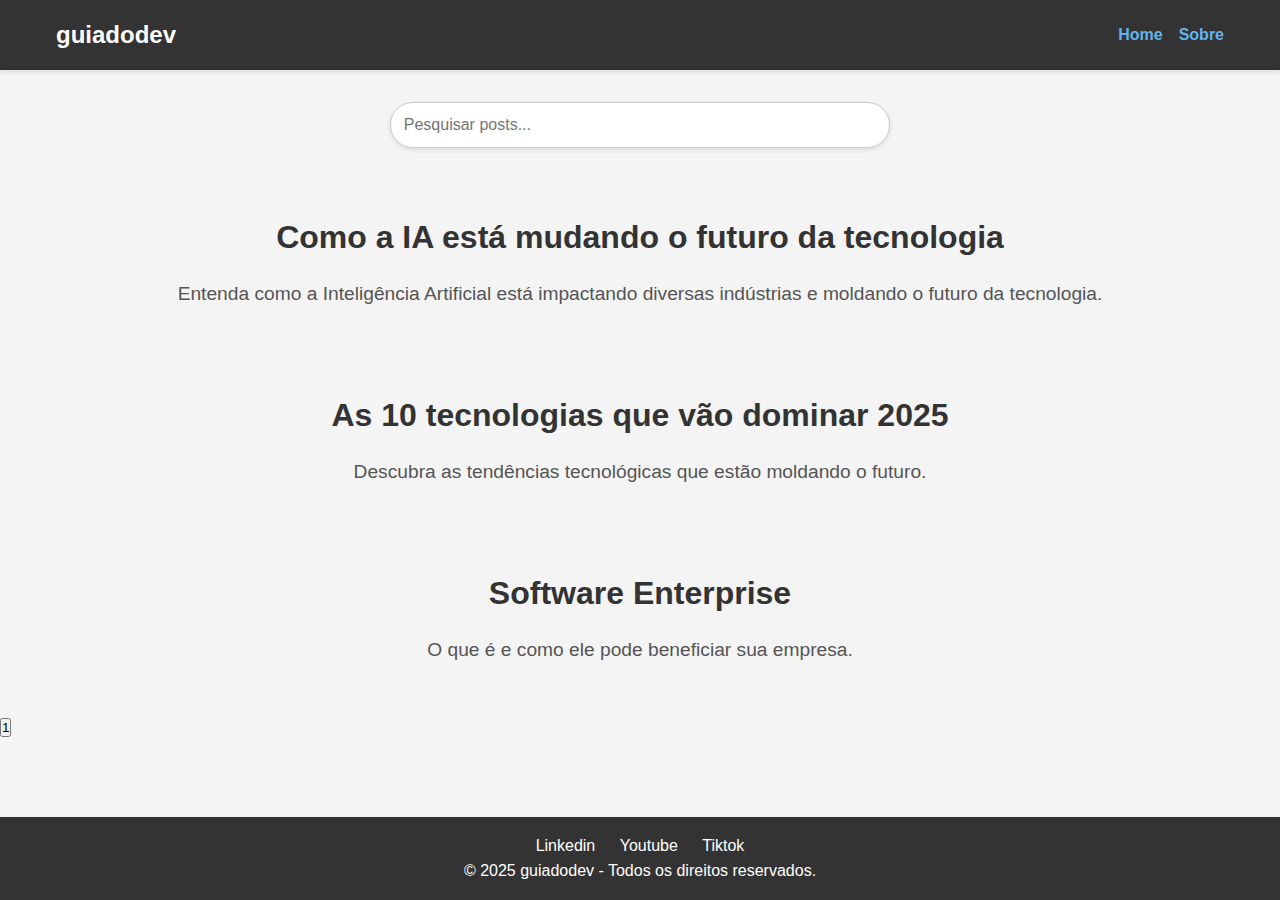
<file: index.html>
<!DOCTYPE html>
<html lang="pt-br">
<head>
    <meta charset="UTF-8">
    <meta name="viewport" content="width=device-width, initial-scale=1.0">
    <meta name="description" content="Resumos de programação e soluções para desenvolvedores.">
    <meta name="keywords" content="programação, desenvolvimento, resumos, tecnologia">
    <meta name="author" content="Vinicius o Dev">
    <title>guiadodev</title>
    <link rel="stylesheet" href="styles.css">
    <style>
        /* Estilo para a barra de pesquisa */
        /* Estilo para o header */
.header {
    background-color: #333; /* Cor de fundo */
    padding: 1rem 0;
    color: #fff;
}

/* Container do header */
.header .container {
    display: flex;
    justify-content: space-between; /* Espaça o nome e o menu */
    align-items: center; /* Alinha verticalmente */
    max-width: 1200px;
    margin: 0 auto;
    padding: 0 1rem;
}

/* Nome do site */
.site-name {
    font-size: 1.5rem; /* Reduzido para melhorar o layout */
    font-weight: bold;
    color: #fff;
    margin: 0;
}

/* Menu */
.menu {
    list-style: none;
    display: flex;
    justify-content: flex-end; /* Alinha o menu ao canto direito */
    gap: 1rem; /* Espaçamento entre os itens */
    margin: 0;
    padding: 0;
    flex-grow: 1; /* Faz o menu ocupar o espaço restante */
}

.menu li a {
    text-decoration: none;
    color: #63b3ed;
    font-weight: bold;
    transition: color 0.3s ease;
}

.menu li a:hover {
    color: #fff;
}

/* Ajuste do container do header */
.header .container {
    display: flex;
    justify-content: space-between; /* Espaça o nome e o menu */
    align-items: center; /* Alinha verticalmente */
    max-width: 1200px;
    margin: 0 auto;
    padding: 0 1rem;
}

/* Barra de Pesquisa */
.search-bar {
    margin: 2rem auto; /* Espaçamento acima e abaixo */
    text-align: center;
    display: flex;
    justify-content: center;
    align-items: center;
    gap: 0.5rem; /* Espaçamento entre os elementos */
    width: 100%; /* Ocupa toda a largura */
    max-width: 800px; /* Limita a largura máxima */
}

#search-input {
    width: 100%;
    max-width: 500px;
    padding: 0.8rem;
    font-size: 1rem;
    border: 1px solid #ccc;
    border-radius: 25px;
    box-shadow: 0 2px 5px rgba(0, 0, 0, 0.1);
    transition: all 0.3s ease-in-out;
}

#search-input:focus {
    outline: none;
    border-color: #63b3ed;
    box-shadow: 0 0 8px rgba(99, 179, 237, 0.5);
}

@media (max-width: 768px) {
    .header .container {
        flex-direction: row; /* Mantém o nome e o menu em linha */
        justify-content: space-between; /* Espaça o nome e o menu */
        align-items: center; /* Alinha verticalmente */
    }

    .site-name {
        margin-bottom: 0; /* Remove o espaço extra abaixo do nome */
    }

    .menu {
        flex-direction: row; /* Mantém os itens do menu em linha */
        justify-content: flex-end; /* Alinha o menu ao lado direito */
        gap: 1rem; /* Espaçamento entre os itens */
    }


    .search-bar {
        margin: 1.5rem auto; /* Ajusta o espaçamento em telas menores */
    }
}
 </style>
</head>
<body>
    <header class="header">
        <nav class="navbar">
            <div class="container">
                <h1 class="site-name">guiadodev</h1>
                <ul class="menu">
                    <li><a href="index.html">Home</a></li>
                    <li><a href="sobre.html">Sobre</a></li>
                </ul>
            </div>
        </nav>
    </header>
    
    <main class="container">
        <!-- Campo de Pesquisa -->
        <section class="search-bar">
            <input type="text" id="search-input" placeholder="Pesquisar posts..." />
        </section>
    
        <!-- Lista de Posts -->
        <section id="posts-container"></section>
    
        <!-- Contêiner para os botões de paginação -->
        <div id="pagination" class="pagination"></div>
    </main>
    <footer class="footer">
        <div class="container">
            <div class="social-media">
                <a href="https://www.linkedin.com/in/vin%C3%ADcius-gabriel-5b9a4b210/" target="_blank">Linkedin</a>
                <a href="https://www.youtube.com/@vinicius_o_dev" target="_blank">Youtube</a>
                <a href="https://www.tiktok.com/@vinicius_o_dev?_t=ZM-8vhCmWwhdXa&_r=1" target="_blank">Tiktok</a>
            </div>
            <p>© 2025 guiadodev - Todos os direitos reservados.</p>
        </div>
    </footer>

    <script>
        document.addEventListener('DOMContentLoaded', () => {
            const searchInput = document.getElementById('search-input');
            const postsContainer = document.getElementById('posts-container');
            const paginationContainer = document.getElementById('pagination');
            const postsPerPage = 5; // Número de posts por página
            let currentPage = 1;
            let posts = []; // Armazena os posts carregados do JSON

            // Função para carregar os posts do JSON
            function loadPosts() {
                fetch('banco/posts.json')
                    .then(response => {
                        if (!response.ok) {
                            throw new Error(`Erro HTTP: ${response.status}`);
                        }
                        return response.json();
                    })
                    .then(data => {
                        posts = data; // Armazena os posts carregados
                        displayPosts(currentPage);
                        setupPagination();
                    })
                    .catch(error => {
                        console.error('Erro ao carregar os posts:', error);
                        postsContainer.innerHTML = '<p>Erro ao carregar os posts.</p>';
                    });
            }

            // Função para exibir os posts da página atual
            function displayPosts(page) {
                const start = (page - 1) * postsPerPage;
                const end = start + postsPerPage;
                const paginatedPosts = posts.slice(start, end);

                postsContainer.innerHTML = ''; // Limpa os posts anteriores

                paginatedPosts.forEach(post => {
                    const postHTML = `
                        <article class="post-detail">
                            <a href="post.html?id=${post.id}" class="post-link">
                                <h1 class="post-title">${post.title}</h1>
                            </a>
                            <p class="post-intro">${post.content}</p>
                        </article>
                    `;
                    postsContainer.innerHTML += postHTML;
                });
            }

            // Função para criar os botões de paginação
            function setupPagination() {
                const totalPages = Math.ceil(posts.length / postsPerPage);
                paginationContainer.innerHTML = ''; // Limpa os botões antigos

                for (let i = 1; i <= totalPages; i++) {
                    const button = document.createElement('button');
                    button.textContent = i;
                    button.classList.add('pagination-button');
                    if (i === currentPage) button.classList.add('active');

                    button.addEventListener('click', () => {
                        currentPage = i;
                        displayPosts(currentPage);
                        updatePaginationButtons();
                    });

                    paginationContainer.appendChild(button);
                }
            }

            // Atualiza o estado dos botões de paginação
            function updatePaginationButtons() {
                const buttons = paginationContainer.getElementsByClassName('pagination-button');
                Array.from(buttons).forEach((button, index) => {
                    button.classList.toggle('active', index + 1 === currentPage);
                });
            }

            // Função para filtrar os posts
            searchInput.addEventListener('input', () => {
                const query = searchInput.value.toLowerCase();

                const filteredPosts = posts.filter(post => {
                    return (
                        post.title.toLowerCase().includes(query) ||
                        post.content.toLowerCase().includes(query)
                    );
                });

                postsContainer.innerHTML = ''; // Limpa os posts anteriores

                filteredPosts.forEach(post => {
                    const postHTML = `
                        <article class="post-detail">
                            <a href="post.html?id=${post.id}" class="post-link">
                                <h1 class="post-title">${post.title}</h1>
                            </a>
                            <p class="post-intro">${post.content}</p>
                        </article>
                    `;
                    postsContainer.innerHTML += postHTML;
                });

                // Atualiza a paginação com base nos resultados filtrados
                setupPagination();
            });

            // Inicializa o carregamento dos posts
            loadPosts();
        });
    </script>
</body>
</html>
</file>
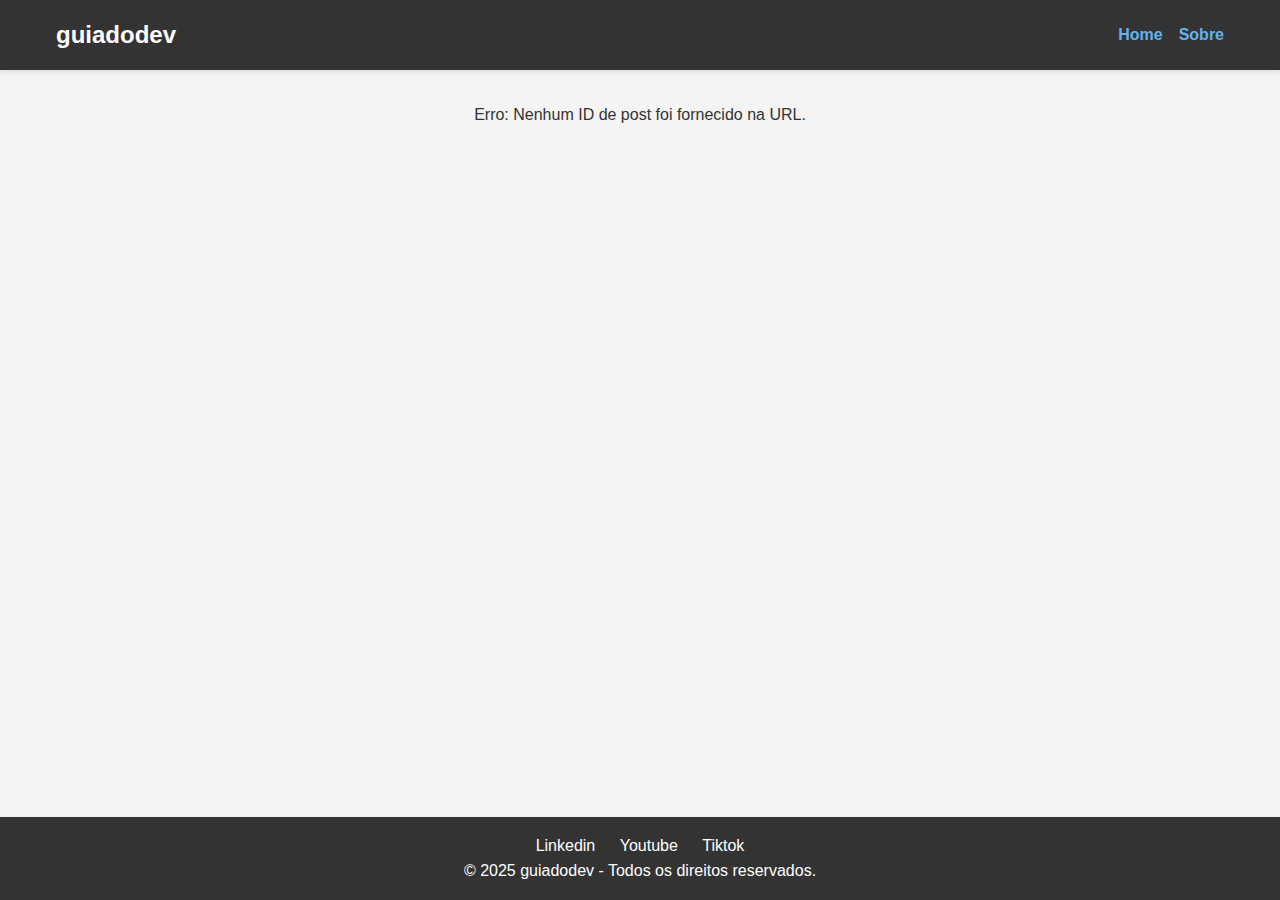
<file: post.html>
<!DOCTYPE html>
<html lang="pt-br">
<head>
    <meta charset="UTF-8">
    <meta name="viewport" content="width=device-width, initial-scale=1.0">
    <title>Post - Tech Blog</title>
    <link rel="stylesheet" href="styles.css">
    <style>
        /* Estilo para o header */
        .header {
            background-color: #333; /* Cor de fundo */
            padding: 1rem 0;
            color: #fff;
        }

        /* Container do header */
        .header .container {
            display: flex;
            justify-content: space-between; /* Espaça o nome e o menu */
            align-items: center; /* Alinha verticalmente */
            max-width: 1200px;
            margin: 0 auto;
            padding: 0 1rem;
        }

        /* Nome do site */
        .site-name {
            font-size: 1.5rem; /* Reduzido para melhorar o layout */
            font-weight: bold;
            color: #fff;
            margin: 0;
        }

        /* Menu */
        .menu {
            list-style: none;
            display: flex;
            justify-content: flex-end; /* Alinha o menu ao canto direito */
            gap: 1rem; /* Espaçamento entre os itens */
            margin: 0;
            padding: 0;
            flex-grow: 1; /* Faz o menu ocupar o espaço restante */
        }

        .menu li a {
            text-decoration: none;
            color: #63b3ed;
            font-weight: bold;
            transition: color 0.3s ease;
        }

        .menu li a:hover {
            color: #fff;
        }

        /* Estilo para a imagem do post */
        .post-image {
            width: 100%; /* A imagem ocupará 100% da largura do contêiner */
            max-width: 800px; /* Define uma largura máxima */
            height: auto; /* Mantém a proporção da imagem */
            display: block;
            margin: 1rem auto; /* Centraliza a imagem */
            border-radius: 8px; /* Adiciona bordas arredondadas */
            box-shadow: 0 4px 8px rgba(0, 0, 0, 0.1); /* Adiciona uma sombra leve */
        }

       /* Responsividade para o header */
@media (max-width: 768px) {
    .header .container {
        flex-direction: row; /* Mantém o nome e o menu em linha */
        justify-content: space-between; /* Espaça o nome e o menu */
        align-items: center; /* Alinha verticalmente */
    }

    .menu {
        flex-direction: row; /* Mantém os itens do menu lado a lado */
        justify-content: flex-end; /* Alinha o menu ao lado direito */
        gap: 1rem; /* Espaçamento entre os itens */
    }

        }
    </style>
</head>
<body>
    <header class="header">
        <nav class="navbar">
            <div class="container">
                <h1 class="site-name">guiadodev</h1>
                <ul class="menu">
                    <li><a href="index.html">Home</a></li>
                    <li><a href="sobre.html">Sobre</a></li>
                </ul>
            </div>
        </nav>
    </header>

    <main>
        <article class="post-detail" id="post-container">
            <!-- O conteúdo do post será carregado aqui -->
        </article>
    </main>

    <footer>
        <div class="social-media">
            <a href="https://www.linkedin.com/in/vin%C3%ADcius-gabriel-5b9a4b210/" target="_blank">Linkedin</a>
            <a href="https://www.youtube.com/@vinicius_o_dev" target="_blank">Youtube</a>
            <a href="https://www.tiktok.com/@vinicius_o_dev?_t=ZM-8vhCmWwhdXa&_r=1" target="_blank">Tiktok</a>
        </div>
        <p>© 2025 guiadodev - Todos os direitos reservados.</p>
    </footer>
</body>
<script>
    document.addEventListener('DOMContentLoaded', () => {
        const postContainer = document.getElementById('post-container');

        // Obtém o ID do post da URL (exemplo: post.html?id=1)
        const urlParams = new URLSearchParams(window.location.search);
        const postId = urlParams.get('id');

        if (!postId) {
            postContainer.innerHTML = '<p>Erro: Nenhum ID de post foi fornecido na URL.</p>';
            return;
        }

        // Carrega os dados do JSON
        fetch('banco/posts.json')
            .then(response => {
                if (!response.ok) {
                    throw new Error(`Erro HTTP: ${response.status}`);
                }
                return response.json();
            })
            .then(posts => {
                // Encontra o post correspondente ao ID
                const post = posts.find(p => p.id == postId);

                if (post) {
                    // Gera o conteúdo do post dinamicamente
                    postContainer.innerHTML = `
                        <h1>${post.title}</h1>
                        <img src="${post.image}" alt="Imagem do Post" class="post-image">
                        <p>${post.content}</p>
                        <p>${post.details}</p>
                    `;
                } else {
                    // Exibe uma mensagem caso o post não seja encontrado
                    postContainer.innerHTML = '<p>Post não encontrado.</p>';
                }
            })
            .catch(error => {
                console.error('Erro ao carregar o post:', error);
                postContainer.innerHTML = '<p>Erro ao carregar o post.</p>';
            });
    });
</script>
</html>
</file>
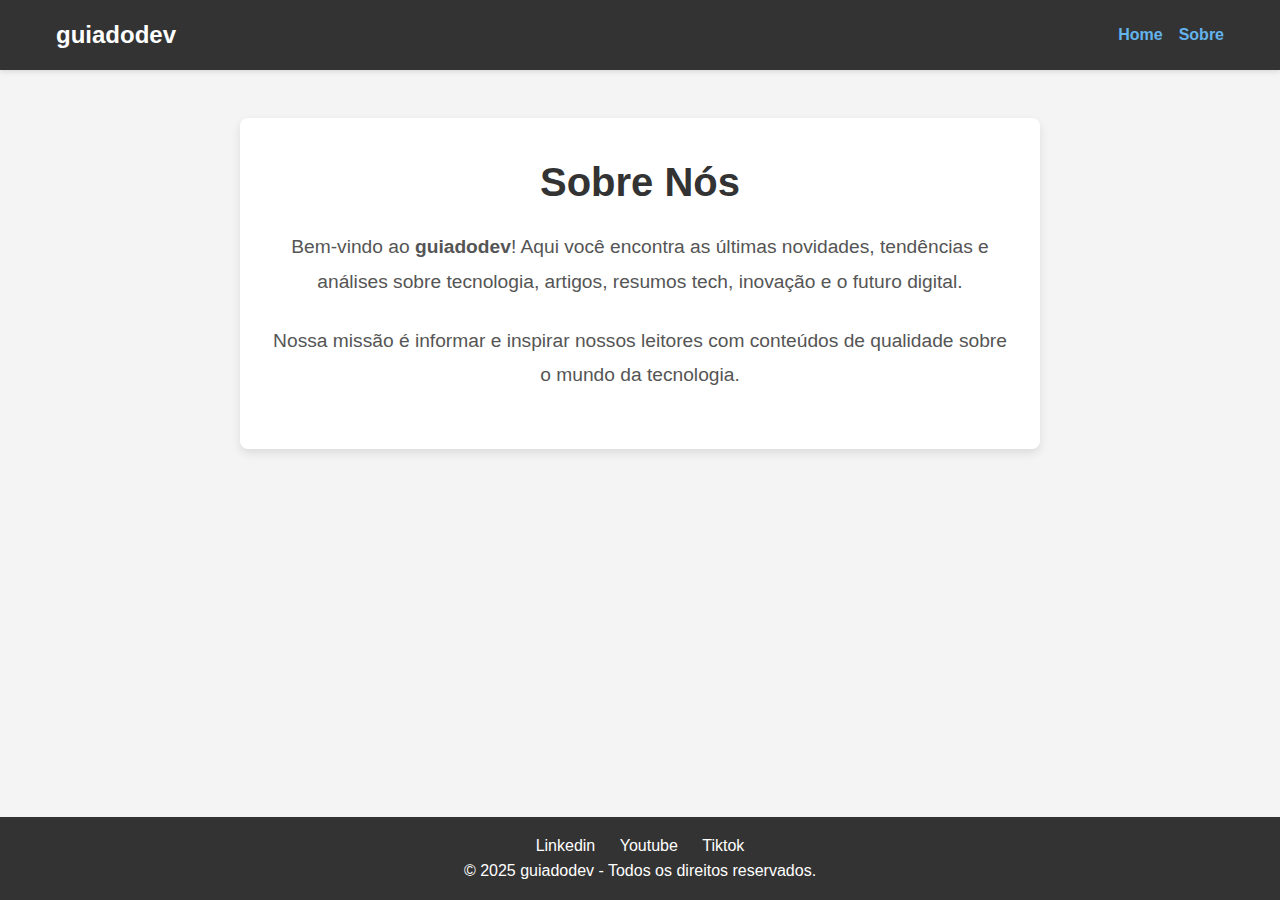
<file: sobre.html>
<!DOCTYPE html>
<html lang="pt-br">
<head>
    <meta charset="UTF-8">
    <meta name="viewport" content="width=device-width, initial-scale=1.0">
    <title>Sobre - guiadodev</title>
    <link rel="stylesheet" href="styles.css">
    <style>
        /* Estilo para o header */
        .header {
            background-color: #333; /* Cor de fundo */
            padding: 1rem 0;
            color: #fff;
        }

        .header .container {
            display: flex;
            justify-content: space-between;
            align-items: center;
            max-width: 1200px;
            margin: 0 auto;
            padding: 0 1rem;
        }

        .site-name {
            font-size: 1.5rem;
            font-weight: bold;
            color: #fff;
            margin: 0;
        }

        .menu {
            list-style: none;
            display: flex;
            justify-content: flex-end;
            gap: 1rem;
            margin: 0;
            padding: 0;
        }

        .menu li a {
            text-decoration: none;
            color: #63b3ed;
            font-weight: bold;
            transition: color 0.3s ease;
        }

        .menu li a:hover {
            color: #fff;
        }

        /* Estilo para a seção principal */
        .about {
            max-width: 800px;
            margin: 3rem auto;
            padding: 2rem;
            background: #fff;
            border-radius: 8px;
            box-shadow: 0 4px 10px rgba(0, 0, 0, 0.1);
            text-align: center;
        }

        .about h1 {
            font-size: 2.5rem;
            color: #333;
            margin-bottom: 1rem;
        }

        .about p {
            font-size: 1.2rem;
            line-height: 1.8;
            color: #555;
            margin-bottom: 1.5rem;
        }

        /* Estilo para a seção de artigos */
        .articles {
            margin-top: 2rem;
            padding: 2rem;
            background: #f9f9f9;
            border-radius: 8px;
            box-shadow: 0 4px 10px rgba(0, 0, 0, 0.1);
        }

        .articles h2 {
            font-size: 2rem;
            color: #333;
            margin-bottom: 1rem;
        }

        .articles p {
            font-size: 1.1rem;
            line-height: 1.8;
            color: #555;
        }

        /* Responsividade para o header */
@media (max-width: 768px) {
    .header .container {
        flex-direction: row; /* Mantém o nome e o menu em linha */
        justify-content: space-between; /* Espaça o nome e o menu */
        align-items: center; /* Alinha verticalmente */
    }

    .menu {
        flex-direction: row; /* Mantém os itens do menu lado a lado */
        justify-content: flex-end; /* Alinha o menu ao lado direito */
        gap: 1rem; /* Espaçamento entre os itens */
    }

        }
    </style>
</head>
<body>
    <header class="header">
        <nav class="navbar">
            <div class="container">
                <h1 class="site-name">guiadodev</h1>
                <ul class="menu">
                    <li><a href="index.html">Home</a></li>
                    <li><a href="sobre.html">Sobre</a></li>
                </ul>
            </div>
        </nav>
    </header>

    <main>
        <section class="about">
            <h1>Sobre Nós</h1>
            <p>Bem-vindo ao <strong>guiadodev</strong>! Aqui você encontra as últimas novidades, tendências e análises sobre tecnologia, artigos, resumos tech, inovação e o futuro digital.</p>
            <p>Nossa missão é informar e inspirar nossos leitores com conteúdos de qualidade sobre o mundo da tecnologia.</p>
        </section>
    </main>

    <footer>
        <div class="social-media">
            <a href="https://www.linkedin.com/in/vin%C3%ADcius-gabriel-5b9a4b210/" target="_blank">Linkedin</a>
            <a href="https://www.youtube.com/@vinicius_o_dev" target="_blank">Youtube</a>
            <a href="https://www.tiktok.com/@vinicius_o_dev?_t=ZM-8vhCmWwhdXa&_r=1" target="_blank">Tiktok</a>
        </div>
        <p>© 2025 guiadodev - Todos os direitos reservados.</p>
    </footer>
</body>
</html>
</file>
<file: styles.css>
/* Reset básico */
* {
    margin: 0;
    padding: 0;
    box-sizing: border-box;
}

body {
    font-family: 'Arial', sans-serif;
    line-height: 1.6;
    margin: 0;
    padding: 0;
    background-color: #f4f4f4;
    color: #333;
}

/* Header */
header {
    background: #333;
    color: #fff;
    padding: 1rem 0;
    box-shadow: 0 2px 5px rgba(0, 0, 0, 0.1);
}

header nav ul {
    list-style: none;
    display: flex;
    justify-content: center;
    padding: 0;
    gap: 20px;
}

header nav ul li a {
    color: #fff;
    text-decoration: none;
    font-weight: bold;
    transition: color 0.3s;
}

header nav ul li a:hover {
    color: #63b3ed;
}

/* Main Content */
section.posts, section.highlight {
    padding: 2rem;
    background: #fff;
    margin: 1rem auto;
    max-width: 800px;
    border-radius: 8px;
    box-shadow: 0 4px 10px rgba(0, 0, 0, 0.1);
}

.post-detail {
    padding: 2rem;
    text-align: center;
}

.post-title {
    font-size: 2rem;
    margin-bottom: 1rem;
    color: #333;
}

.post-image {
    width: 100%;
    border-radius: 8px;
    margin-bottom: 1.5rem;
}

.post-intro {
    font-size: 1.2rem;
    margin-bottom: 1rem;
    color: #555;
}

.post-content {
    font-size: 1rem;
    line-height: 1.8;
    color: #666;
    text-align: justify;
}

/* Estilo para o link do post */
.post-link {
    text-decoration: none;
    color: inherit;
    display: block; /* Faz o link envolver o título e a imagem */
    transition: transform 0.2s ease-in-out;
}

.post-link:hover {
    transform: scale(1.02); /* Efeito de zoom ao passar o mouse */
}

/* Footer */
footer {
    text-align: center;
    padding: 1rem;
    background: #333;
    color: #fff;
    margin-top: auto; /* Garante que o footer seja empurrado para o final */
    width: 100%; /* Garante que o footer ocupe toda a largura */
}

footer .social-media a {
    margin: 0 10px;
    color: #fff;
    text-decoration: none;
    font-size: 1rem;
    transition: color 0.3s;
}

footer .social-media a:hover {
    color: #63b3ed;
}

/* Garantir que o footer fique no final da página */
body {
    display: flex;
    flex-direction: column;
    min-height: 100vh; /* Altura mínima da página igual à altura da janela */
}

main {
    flex: 1; /* Faz o conteúdo principal ocupar o espaço disponível */
}

/* Responsividade */
@media (max-width: 768px) {
    header nav ul {
        flex-direction: column;
        gap: 10px;
    }

    .post-title {
        font-size: 1.8rem;
    }

    .post-intro, .post-content {
        font-size: 1rem;
    }

    section.posts, section.highlight {
        padding: 1rem;
        margin: 0.5rem auto;
    }

    
}
</file>
